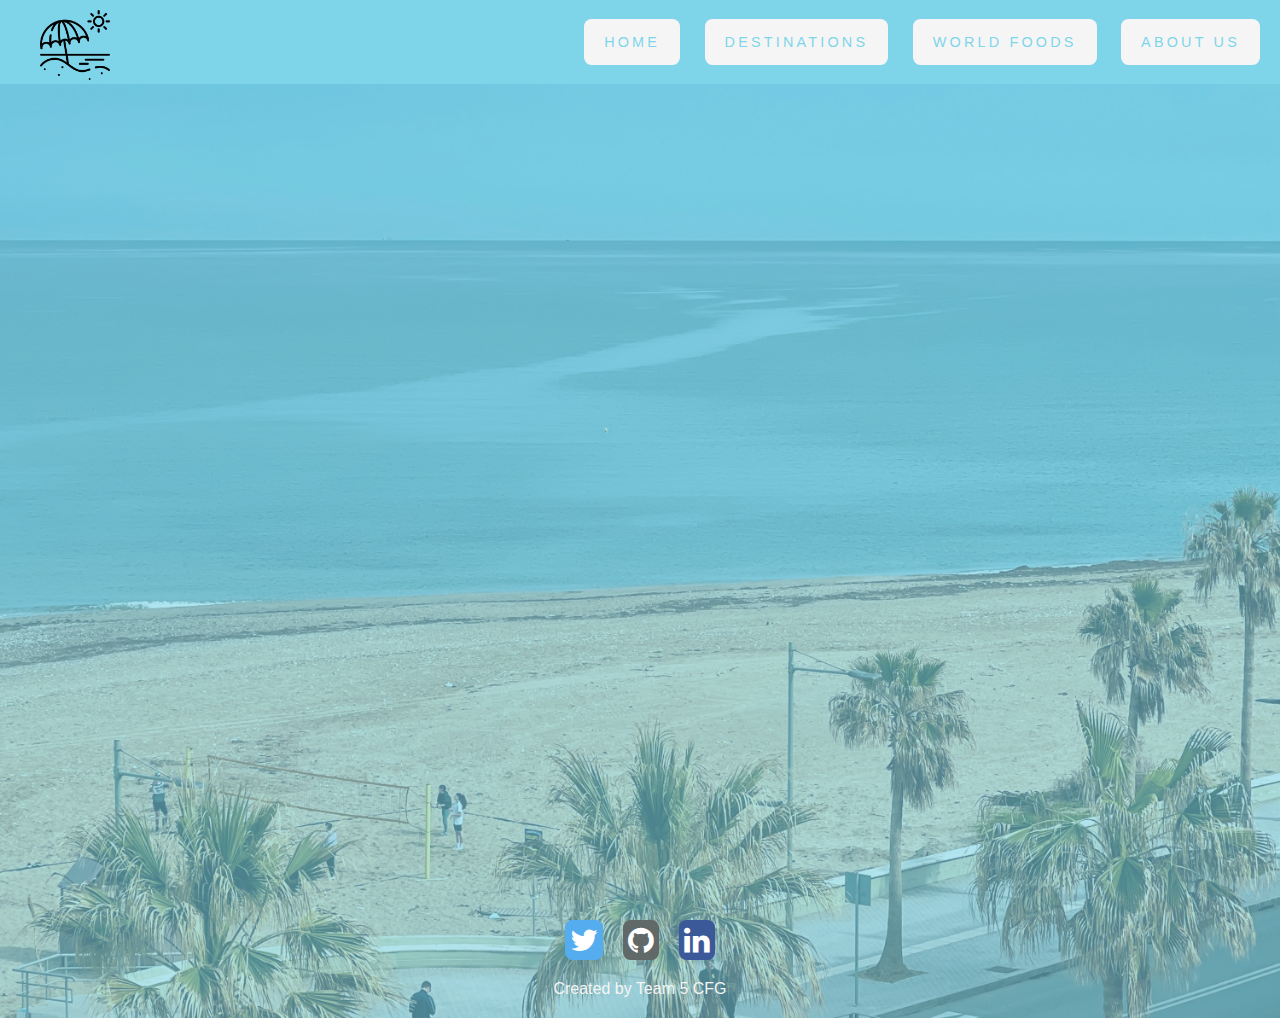
<file: FinalHome.html>
<!DOCTYPE html>
<html lang="en">
<head>
    <meta charset="UTF-8">
    <meta http-equiv="X-UA-Compatible" content="IE=edge">
    <meta name="viewport" content="width=device-width, initial-scale=1.0">
    <title>Document</title>
    <style>
        @import url('https://fonts.googleapis.com/css2?family=Montserrat:wght@500&display=swap');
    </style>
    <link rel="stylesheet" href="https://cdnjs.cloudflare.com/ajax/libs/font-awesome/4.7.0/css/font-awesome.min.css">
    <link rel="stylesheet" href="stylesheet.css">
</head>
<body id="HomePage">
    <!--Header-->
    <section id="header">
        <div class="header container">
            <div class="nav-bar">
                <div class="brand">
                    <img class="logo" src="./Img/vacations.png" alt="">
                </div>
                <div class="nav-list">
                    <div class="hamburger"><div class="bar"></div></div>
                    <Ul class="Nav_link">
                        <div class="hamburger"><div class="bar"></div></div>  
                          <li><a href="FinalHome.html">Home</a></li>
                          <li><a href="Destinations.html">Destinations</a></li>
                         <li><a href="Food.html">World Foods</a></li>
                         <li><a href="AboutUs.html">About Us</a></li>
                    </Ul>
                </div>
            </div>
        </div>
    </section>
    <!-- end of Header -->
    <section id="hero">
        <div class="hero container">
            <div>
               <h1>Are you ready <span></span></h1>
               <h1>to go on an <span></span></h1>
               <h1>Adventure ?<span></span></h1>
            </div>
        </div>
    </section>
  <!-- Add font awesome icons -->
<div class = "social">
    <a href="#" class="fa fa-twitter"></a>
    <a href="#" class="fa fa-github"></a>
    <a href="#" class="fa fa-linkedin"></a>
  </div>
  
  <p id="p2">Created by Team 5 CFG</p>

      <script src="app.js"></script>
</body>
</html>
</file>
<file: stylesheet.css>
* {
    box-sizing: border-box;
    margin: 0;
    padding: 0;
    
}

html {
    font-family: "Monserrat", sans-serif;  
}
body {
    background-color: #7ED5EA;
    
}


/* Header */
li, a, button {
    font-family: "Monserrat", sans-serif;
    font-weight: 500;
    font-size: 16px;
    color: #7ED5EA;
    text-decoration: none;
    border-radius: 7.5px;
}
#header{
    position: fixed;
    z-index: 1000;
    left: 0;
    top: 0;
    width: 100vw;
    height: auto;
}

#header .header{
    min-height: 8vh;
    background-color: #7ED5EA;
}
#header .nav-bar{
    display: flex;
    align-items: center;
    justify-content: space-between;
    width: 100%;
    height: 100%;
    max-width: 1300px;
    padding: 0 10px;
}

#header .nav-list ul{
    list-style: none;
    position: absolute;
    background-color: #7ED5EA;
    width: 100vw;
    height: 100vh;
    left: 100%;
    top: 0;
    display: flex;
    flex-direction: column;
    justify-content: center;
    align-items: center;
    z-index: 1;
    overflow-x: hidden;
    transition: .5s ease left;
    }
#header .nav-list ul.active{
        left: 0%;
    }

 #header .nav-list ul a{
        font-size: 1.5rem;
        font-weight: 200;
        letter-spacing: .2rem;
        text-decoration: none;
        color: #7ED5EA;
        text-transform: uppercase;
        padding: 10px;
        display: block;
 }

  #header .nav-list ul a::after{
    content: 'Text';
    position: absolute;
    top: 50%;
    left: 50%;
    transform: translate(-50%, -50%) scale(0);
    font-size: 9rem;
    letter-spacing: 50px;
    z-index: -1;
    
    }

    .Nav_link li { 
        display: inline;
        padding: 5px 10px;
        background-color: whitesmoke;
        margin: 10px;
    }

/* Hamburger */
#header  .hamburger{
    height: 60px;
    width: 60px;
    display: inline-block;
    border: 3px solid white;
    border-radius: 50%;
    position: relative;
    display: flex;
    align-items: center;
    justify-content: center;
    z-index: 100;
    cursor: pointer;
    transform: scale(0.8);
    margin-right: 20px;
}
#header  .hamburger:after{
position: absolute;
content: '';
height: 100%;
width: 100%;
border-radius: 50%;
border: 3px solid white;
animation: hamburger_puls 1s ease infinite;
}

#header .hamburger .bar{
height: 2px;
width: 30px;
position: relative;
background-color: white;
z-index: -1;

}

#header .hamburger .bar::after,
#header .hamburger .bar::before{
content: '';
position: absolute;
height: 100%;
width: 100%;
left: 0;
background-color: white;
transition: .3s ease;
transition-property: top, bottom;
}

#header .hamburger .bar::after{
top: 8px;
}

#header .hamburger .bar::before{
bottom: 8px;
}

#header .hamburger.active .bar::before{
    bottom: 0;
}

#header .hamburger.active .bar::after{
top: 0;
}


/* end of hamburger */

/* Images for Nav */
.logo {
    cursor: pointer;
    margin-right: auto;
    margin-left: 30px;
    margin-top: 10px;
    width: 70px;
    height: 70px;}
/* End of Images for Nav */

/* End of Header */

/* Background*/
#hero .container {
    min-height: 100vh;
    width: 100%;
    display: flex;
    align-items: center;
    justify-content: flex-start;
    padding: 90px;
}
#HomePage {
    background-image: url(Img/evangelos-mpikakis-B47pEYyd7m0-unsplash.jpg);
    background-position: center;
    background-size: cover;
    position: relative;
    background-repeat: no-repeat;
    z-index: 1;
    height: 100%;
    max-width: 100%;
}

#HomePage::after{
    content: '';
    position: absolute;
    left: 0;
    top: 0;
    height: 100%;
    width: 100%;
    background-color: #7ED5EA;
    opacity: .6;
    z-index: -1;
}

#hero h1{
    display: block;
    position: relative;
    color: transparent;
    font-size: 4rem;
    width: fit-content;
    animation: text_reveal 0.5s ease forwards;
    animation-delay: 1s;

}
#hero h1:nth-child(1){
    animation-delay: 1s;
}
#hero h1:nth-child(2){
    animation-delay: 2s;
}
#hero h1:nth-child(3){
    animation-delay: 3s;
}

#hero h1 span{
    position: absolute;
    top: 0;
    left: 0;
    height: 100%;
    width: 0;
    background-color: #7ED5EA;
    animation: text_reveal_box 1s ease;
    animation-delay: .3s;
}

#hero h1:nth-child(1) span{
    animation-delay: 0.5s;
}

#hero h1:nth-child(2) span{
    animation-delay: 1.5s;
}

#hero h1:nth-child(3) span{
    animation-delay: 2.5s;

}

/* Key Frames*/

@keyframes hamburger_puls{
    0%{
        opacity: 1;
        transform: scale(1);
    }
    100%{
        opacity: 0;
        transform: scale(1.3);
    }
}

@keyframes text_reveal_box{
    50%{
        width: 100%;
        left: 0;
    }
    100%{
        width: 0;
        left: 100%;
    }
}
@keyframes text_reveal {
    100%{
        color: whitesmoke;
    }
}    
/* End of Key frames*/

/* Media */

@media only screen and (min-width: 1200px){
    /* header */

    #header .hamburger{
        display: none;
    }
    #header .nav-list ul{ 
        position: initial;
        display: block;
        height: auto;
        width: fit-content;
        background-color: transparent;
        
    
    }
    #header .nav-list ul li{
        display: inline-block;
        text-decoration: solid;
        }  
    
    #header .nav-list ul li a{
        font-size: 0.9rem; 
        
    }

    #header .nav-list ul a:after{
        display: none;
    }

    .logo {
        cursor: pointer;
        margin-right: auto;
        margin-left: 30px;
        margin-top: 10px;
        width: 70px;
        height: 70px;
    }
    
}

/* About us Page */

  .card-main  {
background: #7ED5EA;
display: flex;
justify-content: center;
align-items: center;
margin-top: 120px;
flex-direction: column;
padding: 50px;
}
.card-container{
  position: relative;
  width: 1100px;
  display: flex;
  justify-content: center;
  align-items: center;
  flex-wrap: wrap;
  padding: 30px;
}

.card-container .aboutcard{
  position: relative;
  max-width: 300px;
  height: 300px;
  margin: 30px 10px;
  padding: 20px 15px;
  background: #7ED5EA;
  display: flex;
  flex-direction: column;
  box-shadow: 0 5px 202px rgba(0, 0, 0, 0.3);
  transition: 0.3s ease-in-out;
  border-radius: 5px;


}

.card-container .aboutcard:hover{
  height: 420px;
}

.card-container .aboutcard .card-img{
  position: relative;
  width: 260px;
  height: 260px;
  top: -60px;
  left: 20px;
  z-index: 1;
  box-shadow: rgba(0, 0, 0, 0.2)  ;
  border-radius: 4px;
  
}

.card-container .aboutcard .card-img img{
  width: 250px;
  height: 300px;
  border-radius: 4px;
  padding: 10px;

}

.card-container .aboutcard .card-content{
  position: relative;
  margin-top: -140px;
  padding: 10px 15px;

  visibility: hidden;
  opacity: 0;
  transition: 0.3 ease-in-out;
}
  .card-container .aboutcard:hover .card-content{
      visibility: visible;
      opacity: 1;
      margin-top: -40px;
      transition-delay: 0.3s;
  }

  .card-content H2,H1, p{
    color: whitesmoke;
  }


/*Image Grid*/


.Foodrow {
    display: flex;
    flex-wrap: wrap;
    padding: 0 4px;
      }
  
.Foodcolumn {
    flex: 25%;
    max-width: 25%;
    padding: 0 4px;
  }
  
.Food img {
    margin-top: 8px;
    vertical-align: middle;
    width: 100%;
  }

  /* Responsive layout - makes a two column-layout instead of four columns */
@media screen and (max-width: 800px) {
  .Foodcolumn {
    flex: 50%;
    max-width: 50%;
  }
}
  
  /* Responsive layout - makes the two columns stack on top of each other instead of next to each other */
@media screen and (max-width: 600px) {
  .Foodcolumn {
    flex: 100%;
    max-width: 100%;
  }
}

  /* End of Images for food Page */


  /* Destinations Page */


/* Style all font awesome icons */
.fa {
    padding: 5px;
    margin: 10px;
    font-size: 30px;
    width: 100px;
    text-align: center;
    text-decoration: none;
    display: table-cell;
  } 
  
  /* Add a hover effect if you want */
  .fa:hover {
    opacity: 0.7;
  }
  
  /* Set a specific color for each brand */
  /* LinkedIn */
  .fa-linkedin {
    background: #3B5998;
    color: white;
  

  }
  
  /* Twitter */
  .fa-twitter {
    background: #55ACEE;
    color: white;
  }
  
  /* Github */
  .fa-github {
    background: #616868;
    color: white;
  }
  
  .social {
    margin: auto;
    width: 150px;
    padding: 10px;
    display:flex; justify-content:center;
    }
  
    /* Responsive layout - makes a two column-layout instead of four columns */
    @media screen and (max-width: 800px) {
      .Nav_link li {
        display: block;
        margin: 5px;
      }
    }
    
    /* centering the created by team 5*/
    #p2 {
      text-align: center;
      padding-bottom: 20px;
    }
  /*Slideshow  */
/* Position the image container (needed to position the left and right arrows) */
.Destination-container {
  position: relative;
  padding-left: 100px;
  padding-right: 100px;
}  

/* Hide the images by default */
.mySlides {
  display: none;
}

/* Add a pointer when hovering over the thumbnail images */
.cursor {
  cursor: pointer;
}

/* Next & previous buttons */
.prev,
.next {
  cursor: pointer;
  position: absolute;
  top: 40%;
  width: auto;
  padding: 16px;
  margin-top: -50px;
  color: white;
  font-weight: bold;
  font-size: 20px;
  border-radius: 0 3px 3px 0;
  user-select: none;
  -webkit-user-select: none;
}

/* Position the "next button" to the right */
.next {
  right: 0;
  border-radius: 3px 0 0 3px;
}

 /* Position the "prev button" to the right */
.prev {
  left: 0;
  border-radius: 3px 0 0 3px; 
}


/* On hover, add a black background color with a little bit see-through */
.prev:hover,
.next:hover {
  background-color: rgba(0, 0, 0, 0.8);
}

/* Number text (1/3 etc) */
.numbertext {
  color: #f2f2f2;
  font-size: 12px;
  padding: 8px 12px;
  position: absolute;
  top: 0;
}

/* Container for image text */
.caption-container {
  text-align: center;
  background-color: #222;
  padding: 2px 16px;
  color: white;
}

.Destination .row:after {
  content: "";
  display: table;
  clear: both;
}

/* Six columns side by side */
.Destination .column {
  float: left;
  width: 16.66%;
}

/* Add a transparency effect for thumnbail images */
.demo {
  opacity: 0.6;
}

.active,
.demo:hover {
  opacity: 1;
}

  /* End of destinations page */
</file>
